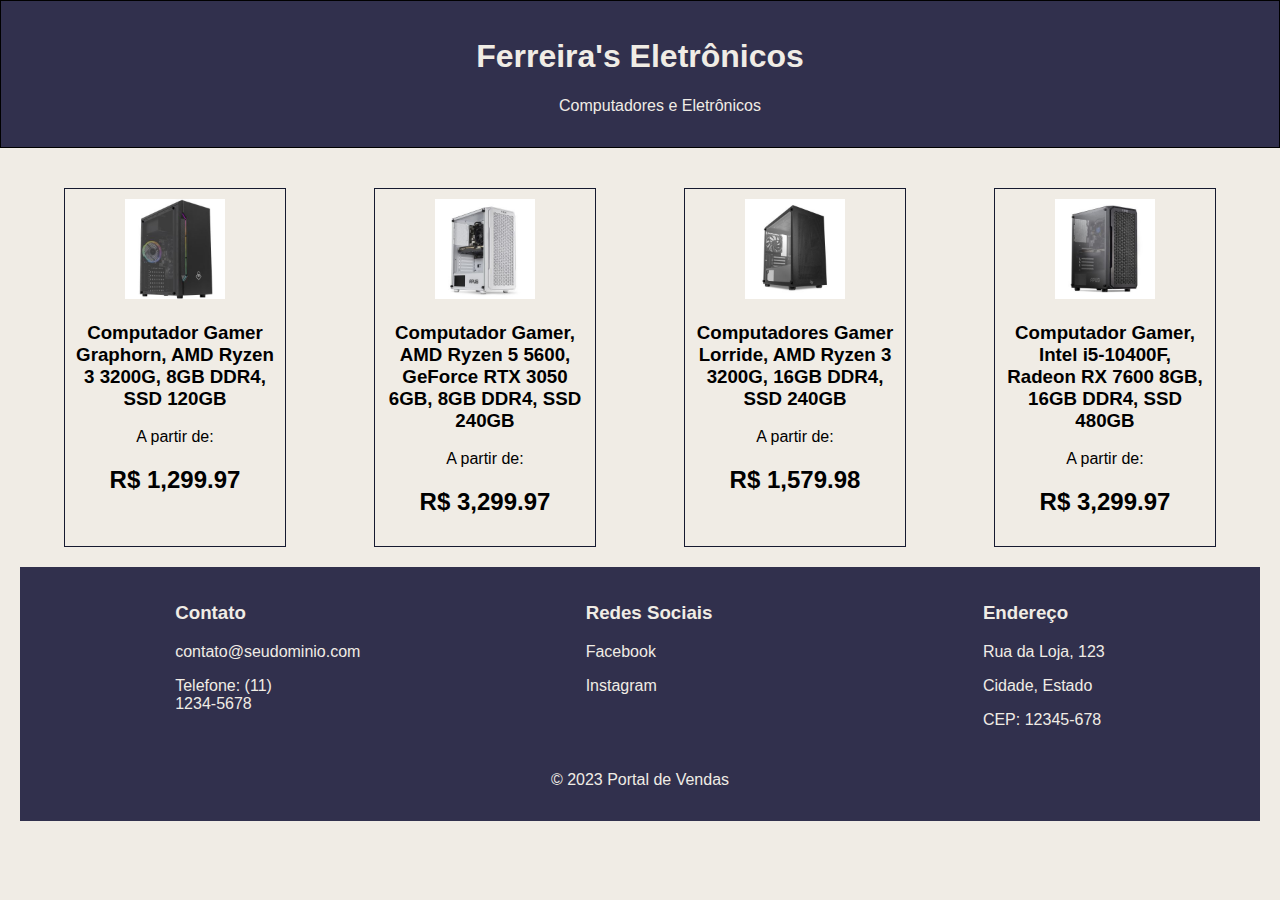
<file: pichau do paraguai/index.html>
<!DOCTYPE html>
<html lang="pt-BR">

<head>
    <meta charset="UTF-8">
    <meta name="viewport" content="width=device-width, initial-scale=1.0">
    <link rel="stylesheet" href="style.css">
    <title>Página de Vendas</title>
</head>

<body>

    <!-- Header -->
    <header>
        <h1>Ferreira's Eletrônicos</h1>
        <ul> Computadores e Eletrônicos</ul>
    </header>

    <!-- Main Section -->
    <main
    <grid>
   
    <div class="product-card">
        <img class="product-image" src="img/pc1.jpg" alt="Pc1">
        <h3>Computador Gamer Graphorn, AMD Ryzen 3 3200G, 8GB DDR4, SSD 120GB</h3>
        <p>A partir de:</p>
        <h2>R$ 1,299.97</h2>
    </div>

    <div class="product-card">
      <img class="product-image" src="img/pc2.jpg" alt="Pc1">
      <h3>Computador Gamer, AMD Ryzen 5 5600, GeForce RTX 3050 6GB, 8GB DDR4, SSD 240GB</h3>
      <p>A partir de:</p>
      <h2>R$ 3,299.97</h2>
    </div>

    <div class="product-card">
      <img class="product-image" src="img/pc3.jpg" alt="Pc1">
      <h3>Computadores Gamer Lorride, AMD Ryzen 3 3200G, 16GB DDR4, SSD 240GB</h3>
      <p>A partir de:</p>
      <h2>R$ 1,579.98</h2>
    </div>

    <div class="product-card">
      <img class="product-image" src="img/pc4.jpg" alt="Pc1">
      <h3>Computador Gamer, Intel i5-10400F, Radeon RX 7600 8GB, 16GB DDR4, SSD 480GB</h3>
      <p>A partir de:</p>
      <h2>R$ 3,299.97</h2>
    </div>
    </grid>

    <!-- Footer -->
    <footer>
        <div class="footer-content">
            <div class="footer-section">
                <div class="footer-section-inner">
                    <h3>Contato</h3>
                    <p>contato@seudominio.com</p>
                    <p>Telefone: (11) 1234-5678</p>
                </div>
            </div>

            <div class="footer-section">
                <div class="footer-section-inner">
                    <h3>Redes Sociais</h3>
                    <p>Facebook</p>
                    <p>Instagram</p>
                </div>
            </div>

            <div class="footer-section">
                <div class="footer-section-inner">
                    <h3>Endereço</h3>
                    <p>Rua da Loja, 123</p>
                    <p>Cidade, Estado</p>
                    <p>CEP: 12345-678</p>
                </div>
            </div>
        </div>

        <p>&copy; 2023 Portal de Vendas</p>
    </footer>
</body>

</html>
</file>
<file: pichau do paraguai/style.css>
body {
    font-family: Arial, sans-serif;
    margin: 0;
    padding: 0;
    background-color: #f0ece5;
}

header {
    background-size: cover;
    background-position: center;
    background-color: #31304d;
    color:  #f0ece5;
    text-align: center;
    padding: 1em 0;
    border: 1px solid black;
}

main {
    display: flex;
    flex-wrap: wrap;
    justify-content: space-around;
    padding: 20px;
}
.product-image {
    max-width: 100%; /* Ajuste conforme necessário */
    max-height: 100px; /* Ajuste conforme necessário */
    height: auto;
}

.product-card {
    width: 200px;
    margin: 20px;
    padding: 10px;
    border: 1px solid #161a30;
    text-align: center;
    cursor: pointer;
    background-color:  #f0ece5;
}

.product-card:hover {
    background-color: #8294c4;
}

footer {
    background-color: #31304d;
    color: #f0ece5;
    text-align: center;
    padding: 1em 0;
    position: relative;
    bottom: 0;
    width: 100%;
}

.footer-content {
    display: flex;
    flex-wrap: wrap;
    justify-content: space-around;
    max-width: 1200px;
    margin: 0 auto;
}

.footer-section {
    margin-bottom: 10px;
    text-align: center;
}

.footer-section-inner {
    max-width: 140px;
    margin: 0 auto;
    text-align: left
}

/* Estilo para dispositivos menores */
@media screen and (max-width: 600px) {
    .footer-section {
        width: 100%;
    }
}
</file>
